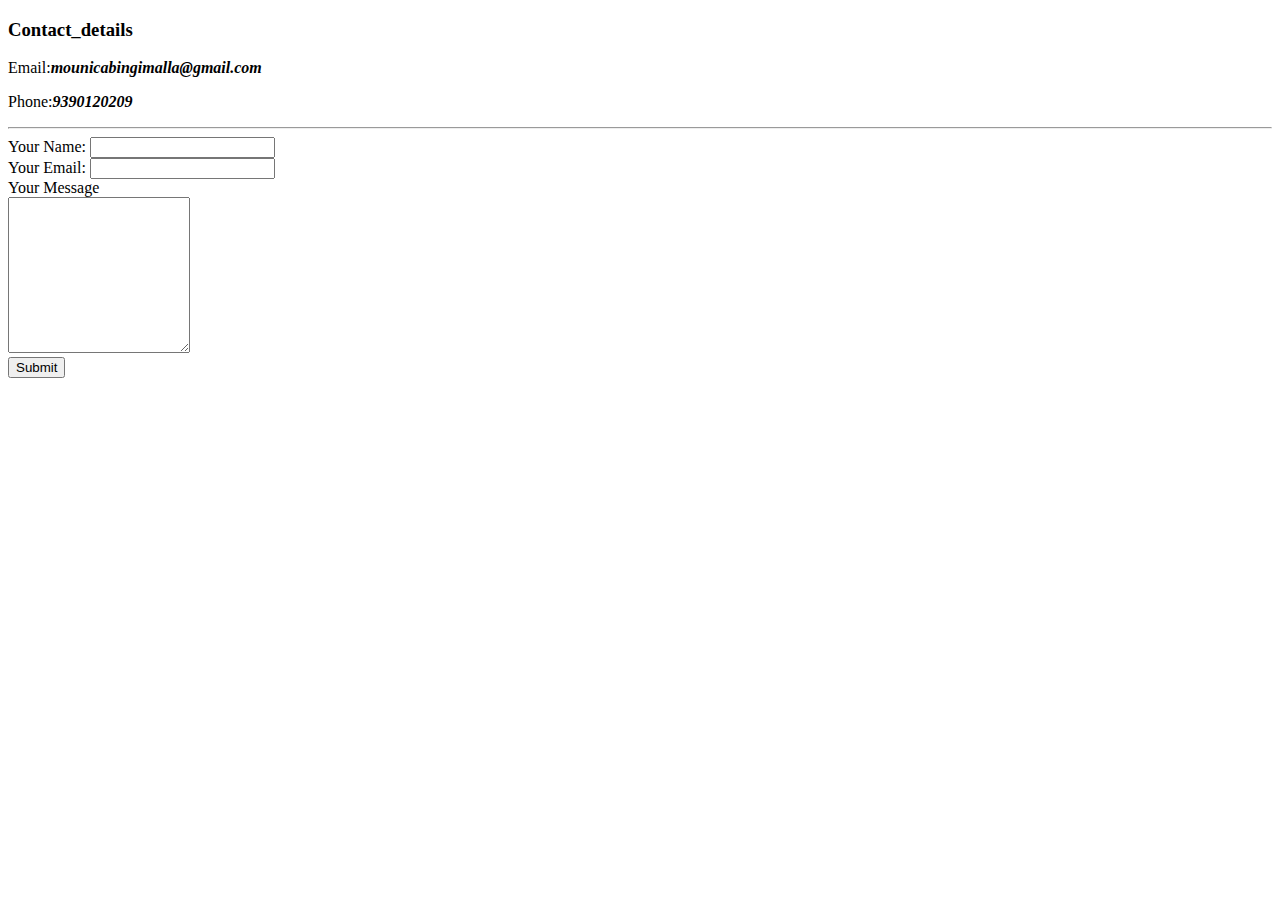
<file: contact-me.html>
<!DOCTYPE html>
<html lang="en">
<head>
    <meta charset="UTF-8">
    <title>Contact_details</title>
</head>
<body>
    <h3>Contact_details</h3>
    <p>Email:<em><strong>mounicabingimalla@gmail.com</strong></em></p>
    <p>Phone:<em><strong>9390120209</strong></em></p>
    <hr>
   <form class="" action="mailto:mounicabingimalla@gmail.com" method="post" enctype="text/plain">
    <label>Your Name:</label>
    <input type="text" name="Your Name"><br>
    <la<bel>Your Email:</label>
    <input type="email" name="Your Email"><br>
    <label>Your Message</label><br>
    <textarea name="name" rows="10" columns="10"></textarea><br>
    <input type="submit">
   </form>
    

</body>
</html>
</file>
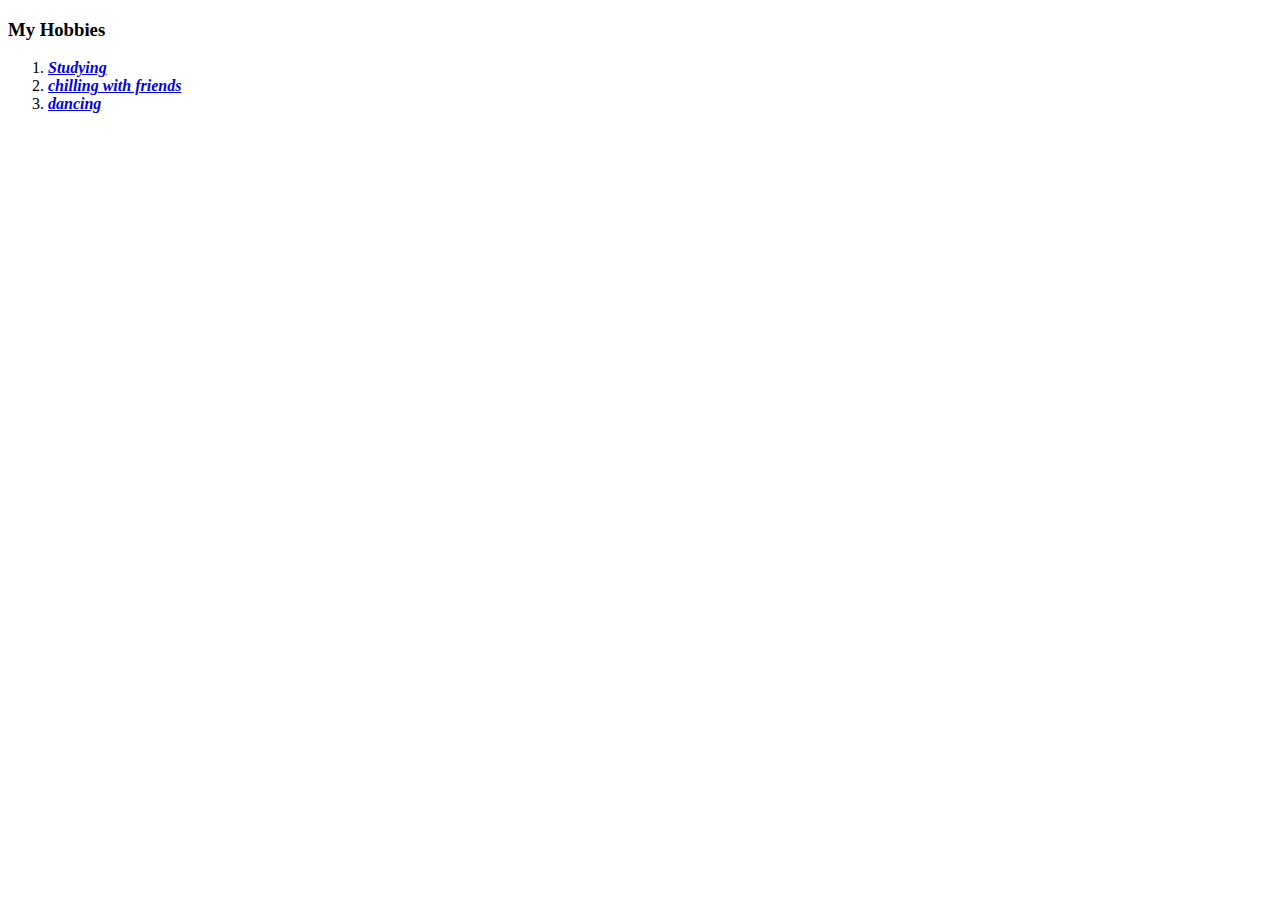
<file: hobbies.html>
<!DOCTYPE html>
<html lang="en">
<head>
    <meta charset="UTF-8">
    <title>My Hobbies</title>
</head>
<body>
    <h3>My Hobbies</h3>
   <ol>
    <li><em><strong><a href="
        https://www.ool.co.uk/blog/how-to-study-a-novel/"> Studying </a></strong></em></li>
    <li><em><strong><a href="
        https://www.studytogether.com/">chilling with friends</a></strong></em></li>
    <li><em><strong><a href="
        https://en.wikipedia.org/wiki/Dance">dancing</a></strong></em></li>
   </ol>
    
</body>
</html>
</file>
